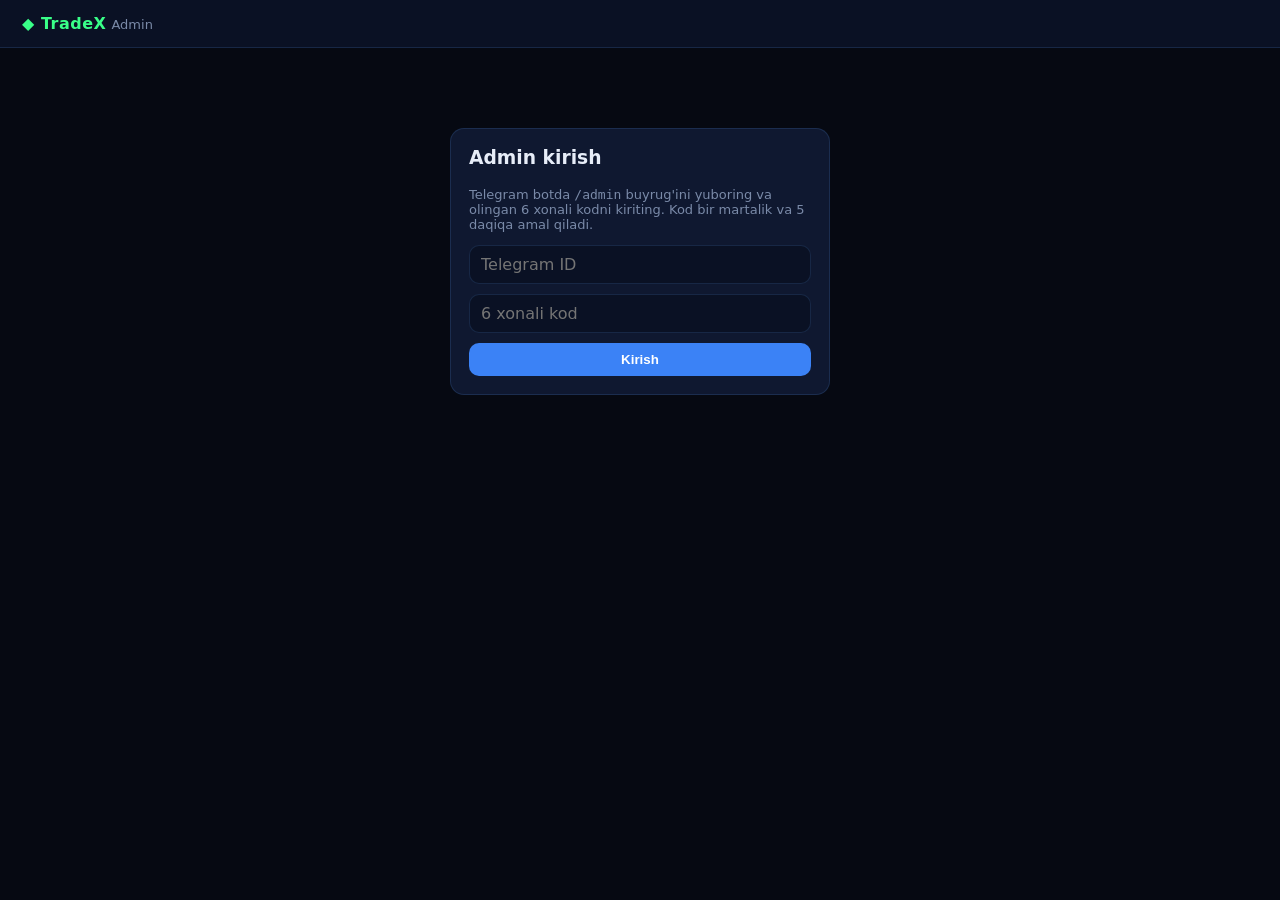
<file: admin/index.html>
<!DOCTYPE html>
<html lang="uz">
<head>
<meta charset="UTF-8" />
<meta name="viewport" content="width=device-width, initial-scale=1" />
<title>TradeX Admin</title>
<style>
  :root { --bg:#060912; --card:#0f1830; --line:rgba(96,165,250,.15); --text:#e7edf8; --muted:#7a8aa8; --neon:#39ff88; --red:#ff4d6d; --blue:#3b82f6; }
  * { box-sizing: border-box; }
  body { margin:0; font-family: system-ui, Segoe UI, Roboto, sans-serif; background: var(--bg); color: var(--text); }
  header { display:flex; justify-content:space-between; align-items:center; padding:14px 22px; border-bottom:1px solid var(--line); background:#0a1124; position:sticky; top:0; }
  header b { color: var(--neon); letter-spacing:.5px; }
  .wrap { display:grid; grid-template-columns: 200px 1fr; min-height: calc(100vh - 53px); }
  nav { border-right:1px solid var(--line); padding:14px; display:flex; flex-direction:column; gap:6px; }
  nav button { background:none; border:0; color:var(--muted); text-align:left; padding:10px 12px; border-radius:10px; cursor:pointer; font-size:14px; }
  nav button.active, nav button:hover { background: rgba(59,130,246,.15); color: var(--text); }
  main { padding: 22px; overflow-x:auto; }
  .cards { display:grid; grid-template-columns: repeat(auto-fill, minmax(190px,1fr)); gap:12px; margin-bottom:18px; }
  .card { background:var(--card); border:1px solid var(--line); border-radius:14px; padding:16px; }
  .card .k { color:var(--muted); font-size:12px; text-transform:uppercase; letter-spacing:.6px; }
  .card .v { font-size:24px; font-weight:800; margin-top:6px; font-variant-numeric: tabular-nums; }
  table { width:100%; border-collapse:collapse; font-size:14px; background:var(--card); border-radius:12px; overflow:hidden; }
  th, td { padding:10px 12px; border-bottom:1px solid var(--line); text-align:left; white-space:nowrap; }
  th { color:var(--muted); font-weight:600; font-size:12px; text-transform:uppercase; }
  input, select, textarea { background:#0a1124; border:1px solid var(--line); color:var(--text); padding:9px 11px; border-radius:10px; font:inherit; }
  textarea { width:100%; min-height:90px; }
  button.act { background:var(--blue); color:#fff; border:0; padding:9px 14px; border-radius:10px; cursor:pointer; font-weight:600; }
  button.danger { background:var(--red); }
  button.ghost { background:transparent; border:1px solid var(--line); color:var(--text); }
  .row { display:flex; gap:8px; flex-wrap:wrap; align-items:center; margin:10px 0; }
  .panel { background:var(--card); border:1px solid var(--line); border-radius:14px; padding:18px; margin-bottom:16px; }
  .msg { padding:10px 14px; border-radius:10px; margin:10px 0; font-size:14px; }
  .msg.ok { background: rgba(57,255,136,.12); color: var(--neon); }
  .msg.err { background: rgba(255,77,109,.12); color: #ffb3c1; }
  .muted { color: var(--muted); font-size: 13px; }
  .login { max-width: 380px; margin: 80px auto; }
  .hidden { display:none !important; }
  pre { white-space: pre-wrap; word-break: break-word; font-size: 12px; background:#0a1124; padding:12px; border-radius:10px; max-height: 360px; overflow:auto; }
  @media (max-width: 760px) { .wrap { grid-template-columns: 1fr; } nav { flex-direction:row; overflow-x:auto; } }
</style>
</head>
<body>
<header><div><b>◆ TradeX</b> <span class="muted">Admin</span></div><button class="act ghost hidden" id="logout">Chiqish</button></header>

<section class="login" id="loginView">
  <div class="panel">
    <h3 style="margin-top:0">Admin kirish</h3>
    <p class="muted">Telegram botda <code>/admin</code> buyrug'ini yuboring va olingan 6 xonali kodni kiriting. Kod bir martalik va 5 daqiqa amal qiladi.</p>
    <div class="row"><input id="tgId" placeholder="Telegram ID" inputmode="numeric" style="flex:1" /></div>
    <div class="row"><input id="otp" placeholder="6 xonali kod" inputmode="numeric" maxlength="6" style="flex:1" /></div>
    <button class="act" id="loginBtn" style="width:100%">Kirish</button>
    <div id="loginMsg"></div>
  </div>
</section>

<div class="wrap hidden" id="appView">
  <nav>
    <button data-tab="stats" class="active">📊 Statistika</button>
    <button data-tab="users">👥 Foydalanuvchilar</button>
    <button data-tab="announce">📣 E'lonlar</button>
    <button data-tab="referrals">🔗 Referral</button>
    <button data-tab="logs">🧾 Audit log</button>
    <button data-tab="api">🛰 API holati</button>
    <button data-tab="settings">⚙️ Sozlamalar</button>
  </nav>
  <main>
    <div id="msg"></div>

    <div data-view="stats"><div class="cards" id="statCards"></div></div>

    <div data-view="users" class="hidden">
      <div class="row"><input id="q" placeholder="Ism, username yoki ID" style="flex:1" /><button class="act" id="searchBtn">Qidirish</button></div>
      <table><thead><tr><th>ID</th><th>Telegram</th><th>Ism</th><th>Level</th><th>XP</th><th>Holat</th></tr></thead><tbody id="userRows"></tbody></table>
      <div class="panel hidden" id="userDetail" style="margin-top:16px"></div>
    </div>

    <div data-view="announce" class="hidden panel">
      <h3 style="margin-top:0">Barcha foydalanuvchilarga xabar</h3>
      <textarea id="annText" placeholder="Xabar matni (HTML qo'llab-quvvatlanadi)"></textarea>
      <div class="row"><button class="act" id="annBtn">Yuborish</button></div>
      <p class="muted">Xabarlar fonda yuboriladi. BOT_TOKEN sozlanmagan bo'lsa yuborilmaydi.</p>
    </div>

    <div data-view="referrals" class="hidden"><div class="cards" id="refCards"></div><table><thead><tr><th>#</th><th>Ism</th><th>Taklif</th></tr></thead><tbody id="refRows"></tbody></table></div>

    <div data-view="logs" class="hidden"><table><thead><tr><th>Vaqt</th><th>Admin</th><th>Amal</th><th>Nishon</th><th>Tafsilot</th></tr></thead><tbody id="logRows"></tbody></table></div>

    <div data-view="api" class="hidden panel"><pre id="apiBox"></pre></div>

    <div data-view="settings" class="hidden panel">
      <h3 style="margin-top:0">Tizim sozlamalari</h3>
      <div class="row"><select id="setKey"><option value="trading_enabled">trading_enabled (true/false)</option><option value="announcement_banner">announcement_banner (matn)</option></select>
        <input id="setVal" placeholder="Qiymat" style="flex:1" /><button class="act" id="setBtn">Saqlash</button></div>
      <pre id="setBox"></pre>
    </div>
  </main>
</div>

<script>
const $ = (s) => document.querySelector(s);
const $$ = (s) => [...document.querySelectorAll(s)];
let token = sessionStorage.getItem("tradex_admin_token");  // faqat shu tab uchun; server tomonida muddat 7 kun
const esc = (s) => String(s ?? "").replace(/[&<>"']/g, c => ({"&":"&amp;","<":"&lt;",">":"&gt;",'"':"&quot;","'":"&#39;"}[c]));

function say(text, kind = "ok") {
  $("#msg").innerHTML = `<div class="msg ${kind}">${esc(text)}</div>`;
  setTimeout(() => { $("#msg").innerHTML = ""; }, 4000);
}
async function api(path, opts = {}) {
  const res = await fetch("/api/admin" + path, {
    ...opts,
    headers: { "Content-Type": "application/json", ...(token ? { Authorization: "Bearer " + token } : {}) },
    body: opts.body ? JSON.stringify(opts.body) : undefined,
  });
  const data = await res.json().catch(() => ({}));
  if (!res.ok) throw new Error(data.detail || ("Xato " + res.status));
  return data;
}
function showApp() {
  $("#loginView").classList.add("hidden"); $("#appView").classList.remove("hidden"); $("#logout").classList.remove("hidden");
  loadStats();
}
function showTab(name) {
  $$("nav button").forEach(b => b.classList.toggle("active", b.dataset.tab === name));
  $$("[data-view]").forEach(v => v.classList.toggle("hidden", v.dataset.view !== name));
  ({ stats: loadStats, users: loadUsers, referrals: loadRefs, logs: loadLogs, api: loadApi, settings: loadSettings })[name]?.();
}
async function loadStats() {
  const s = await api("/stats");
  const cards = [["Jami foydalanuvchi", s.total_users], ["Faol (24h)", s.active_users_24h], ["Bugungi ro'yxat", s.new_registrations_today],
    ["Bloklangan", s.banned_users], ["Savdo hajmi (jami)", "$" + Number(s.trading_volume_total).toLocaleString()],
    ["Savdo hajmi (bugun)", "$" + Number(s.trading_volume_today).toLocaleString()], ["Savdolar soni", s.trades_total],
    ["Ochiq buyurtmalar", s.open_orders], ["Referrallar", s.referrals_total]];
  $("#statCards").innerHTML = cards.map(([k, v]) => `<div class="card"><div class="k">${k}</div><div class="v">${esc(v)}</div></div>`).join("");
}
async function loadUsers() {
  const rows = await api("/users?q=" + encodeURIComponent($("#q").value.trim()));
  $("#userRows").innerHTML = rows.map(u => `<tr style="cursor:pointer" data-uid="${u.id}">
    <td>${u.id}</td><td>${u.telegram_id}${u.username ? " @" + esc(u.username) : ""}</td><td>${esc(u.name)}</td>
    <td>${u.level}</td><td>${u.xp}</td><td>${u.is_banned ? "🚫 bloklangan" : (u.is_admin ? "👑 admin" : "✅")}</td></tr>`).join("")
    || `<tr><td colspan="6" class="muted">Topilmadi</td></tr>`;
}
async function openUser(id) {
  const d = await api("/users/" + id);
  const p = d.portfolio;
  $("#userDetail").classList.remove("hidden");
  $("#userDetail").innerHTML = `
    <h3 style="margin-top:0">${esc(d.user.name)} <span class="muted">#${d.user.id} · TG ${d.telegram_id}</span></h3>
    <div class="muted">Naqd: $${Number(p.cash).toFixed(2)} · Equity: $${Number(p.equity).toFixed(2)} · P/L: $${Number(p.total_pnl).toFixed(2)} · Level ${d.user.level} · XP ${d.user.xp}</div>
    <div class="row">
      <button class="act ${d.is_banned ? "" : "danger"}" data-ban="${!d.is_banned}">${d.is_banned ? "Blokdan chiqarish" : "Bloklash"}</button>
    </div>
    <div class="row"><input id="balAmt" type="number" step="any" placeholder="Balans (+/-)" />
      <input id="balReason" placeholder="Sabab" /><button class="act" data-bal>Balansni o'zgartirish</button></div>
    <div class="row"><input id="xpAmt" type="number" placeholder="XP (+/-)" />
      <input id="xpReason" placeholder="Sabab" /><button class="act" data-xp>XP o'zgartirish</button></div>
    <div class="row"><b>Premium:</b> ${d.user.is_premium ? `⭐ faol, ${esc(new Date(d.user.premium_until).toLocaleDateString())} gacha` : "yo'q"}</div>
    <div class="row"><input id="premDays" type="number" min="1" max="3650" value="30" style="width:110px" />
      <button class="act" data-prem="grant">Premium berish (kun)</button>
      <button class="act danger" data-prem="revoke">Premiumni bekor qilish</button></div>
    <pre>${esc(JSON.stringify(d.recent_transactions.slice(0, 5), null, 2))}</pre>`;
  $("#userDetail").dataset.uid = id;
}
async function loadRefs() {
  const r = await api("/referrals");
  $("#refCards").innerHTML = `<div class="card"><div class="k">Jami referral</div><div class="v">${r.total}</div></div>`;
  $("#refRows").innerHTML = r.top.map(t => `<tr><td>${t.rank}</td><td>${esc(t.name)}</td><td>${t.invited}</td></tr>`).join("") || `<tr><td colspan="3" class="muted">Ma'lumot yo'q</td></tr>`;
}
async function loadLogs() {
  const rows = await api("/logs");
  $("#logRows").innerHTML = rows.map(l => `<tr><td>${new Date(l.created_at).toLocaleString()}</td><td>${l.admin_user_id}</td><td>${esc(l.action)}</td><td>${esc(l.target)}</td><td>${esc(l.details)}</td></tr>`).join("")
    || `<tr><td colspan="5" class="muted">Log bo'sh</td></tr>`;
}
async function loadApi() { $("#apiBox").textContent = JSON.stringify(await api("/api-status"), null, 2); }
async function loadSettings() { $("#setBox").textContent = JSON.stringify(await api("/settings"), null, 2); }

$("#loginBtn").onclick = async () => {
  try {
    const res = await fetch("/api/admin/otp-login", { method: "POST", headers: { "Content-Type": "application/json" },
      body: JSON.stringify({ telegram_id: Number($("#tgId").value), code: $("#otp").value.trim() }) });
    const data = await res.json();
    if (!res.ok) throw new Error(data.detail);
    token = data.token; sessionStorage.setItem("tradex_admin_token", token);
    showApp();
  } catch (e) { $("#loginMsg").innerHTML = `<div class="msg err">${esc(e.message)}</div>`; }
};
$("#logout").onclick = () => { sessionStorage.removeItem("tradex_admin_token"); location.reload(); };
$$("nav button").forEach(b => b.onclick = () => showTab(b.dataset.tab));
$("#searchBtn").onclick = () => loadUsers().catch(e => say(e.message, "err"));
$("#userRows").onclick = (e) => { const tr = e.target.closest("[data-uid]"); if (tr) openUser(tr.dataset.uid).catch(err => say(err.message, "err")); };
$("#userDetail").onclick = async (e) => {
  const uid = $("#userDetail").dataset.uid;
  try {
    if (e.target.dataset.ban !== undefined) { await api(`/users/${uid}/ban`, { method: "POST", body: { banned: e.target.dataset.ban === "true" } }); say("Holat yangilandi"); }
    if (e.target.hasAttribute("data-bal")) { await api(`/users/${uid}/balance`, { method: "POST", body: { amount: Number($("#balAmt").value), reason: $("#balReason").value } }); say("Balans yangilandi"); }
    if (e.target.hasAttribute("data-xp")) { await api(`/users/${uid}/xp`, { method: "POST", body: { amount: parseInt($("#xpAmt").value, 10), reason: $("#xpReason").value } }); say("XP yangilandi"); }
    if (e.target.dataset.prem === "grant") { await api(`/users/${uid}/premium/grant`, { method: "POST", body: { days: parseInt($("#premDays").value, 10) } }); say("Premium berildi"); openUser(uid); }
    if (e.target.dataset.prem === "revoke") { await api(`/users/${uid}/premium/revoke`, { method: "POST" }); say("Premium bekor qilindi"); openUser(uid); }
    if (e.target.dataset.ban !== undefined || e.target.hasAttribute("data-bal") || e.target.hasAttribute("data-xp")) openUser(uid);
  } catch (err) { say(err.message, "err"); }
};
$("#annBtn").onclick = async () => {
  try { const r = await api("/announcements", { method: "POST", body: { text: $("#annText").value } }); say(`Navbatga qo'yildi: ${r.queued} ta foydalanuvchi`); $("#annText").value = ""; }
  catch (e) { say(e.message, "err"); }
};
$("#setBtn").onclick = async () => {
  try { await api("/settings", { method: "PUT", body: { key: $("#setKey").value, value: $("#setVal").value } }); say("Saqlandi"); loadSettings(); }
  catch (e) { say(e.message, "err"); }
};

if (token) { api("/stats").then(showApp).catch(() => { sessionStorage.removeItem("tradex_admin_token"); }); }
</script>
</body>
</html>
</file>
